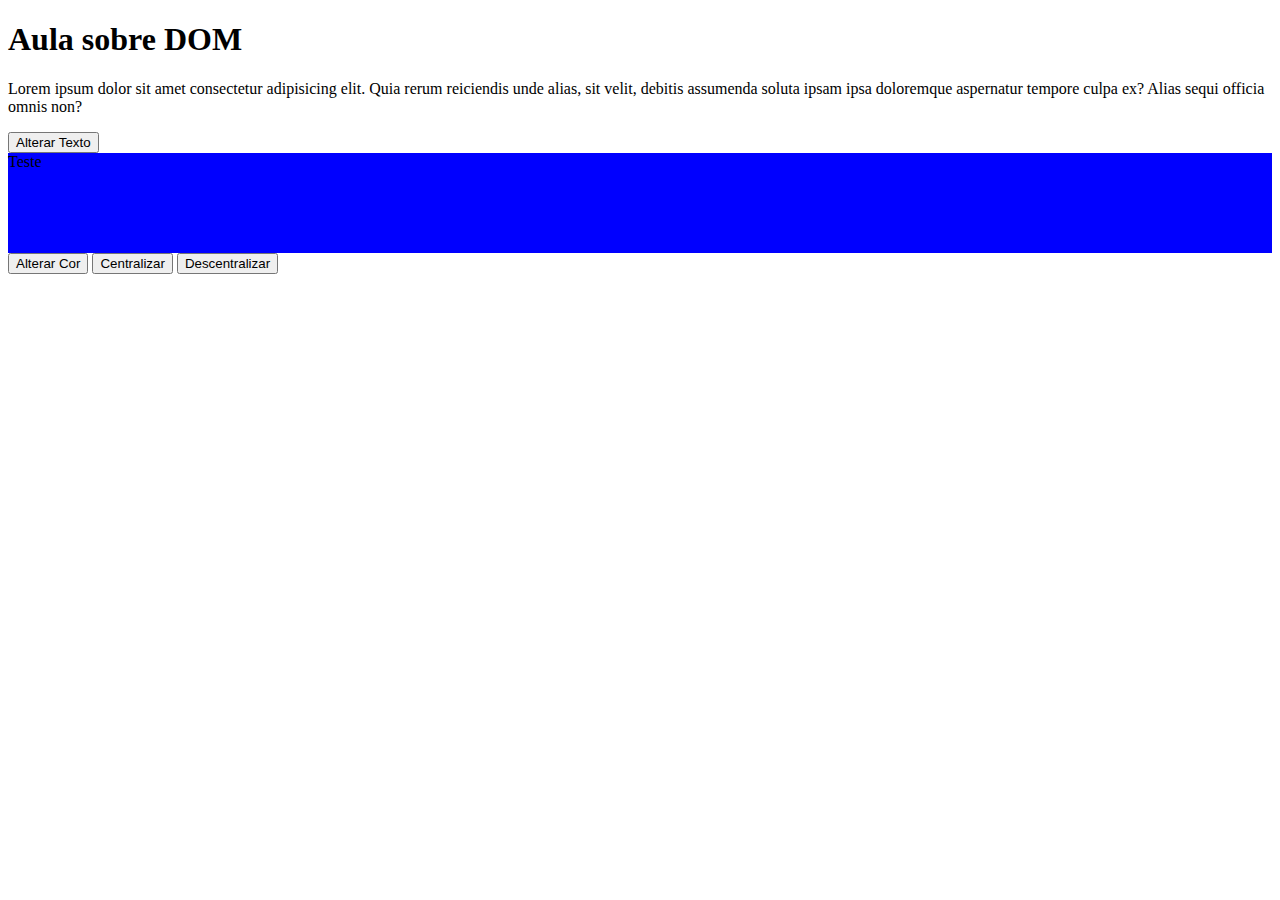
<file: index.html>
<!DOCTYPE html>
<html lang="pt-br">
<head>
    <meta charset="UTF-8">
    <meta name="viewport" content="width=device-width, initial-scale=1.0">
    <link rel="stylesheet" href="style.css">
    <title>Aula 8 - Manipulando o DOM</title>
</head>
<body>
    <h1 id="titulo">Aula sobre DOM</h1>
    <p id="paragrafo"> Lorem ipsum dolor sit amet consectetur adipisicing elit. Quia rerum reiciendis unde alias, sit velit, debitis assumenda soluta ipsam ipsa doloremque aspernatur tempore culpa ex? Alias sequi officia omnis non?</p>
    <div id="div-cor"></div>

    <button onclick="alterarTexto()">Alterar Texto</button>

    <div id="div-teste" style="background: blue; height: 100px;">Teste</div>
    <button onclick="alterarCor()">Alterar Cor</button>
    <button onclick="centralizar()">Centralizar</button>
    <button onclick="descentralizar()">Descentralizar</button>

    <script>
       const h1 = document.getElementById("titulo");
       

       const paragrafo = document.getElementById("paragrafo"); 

       function alterarTexto (){
        paragrafo.innerText = "Exemplo de manipulação via DOM."

        // paragrafo.innerHTML = `
        // <div>
        //     Exemplo de alteração de texto via DOM
        // </div>
        // <ul>
        //     <li>Lista 1</li>
        // </ul>
        
        // `
       }   
       
       const divCor = document.querySelector("#div-teste");

       function alterarCor(){
        divCor.style.background = "red";
       }

       function centralizar(){
        divCor.classList.add("centralizar");
       }

       function descentralizar(){
        divCor.classList.remove("centralizar");
       }

       

    </script>
    
</body>
</html>
</file>
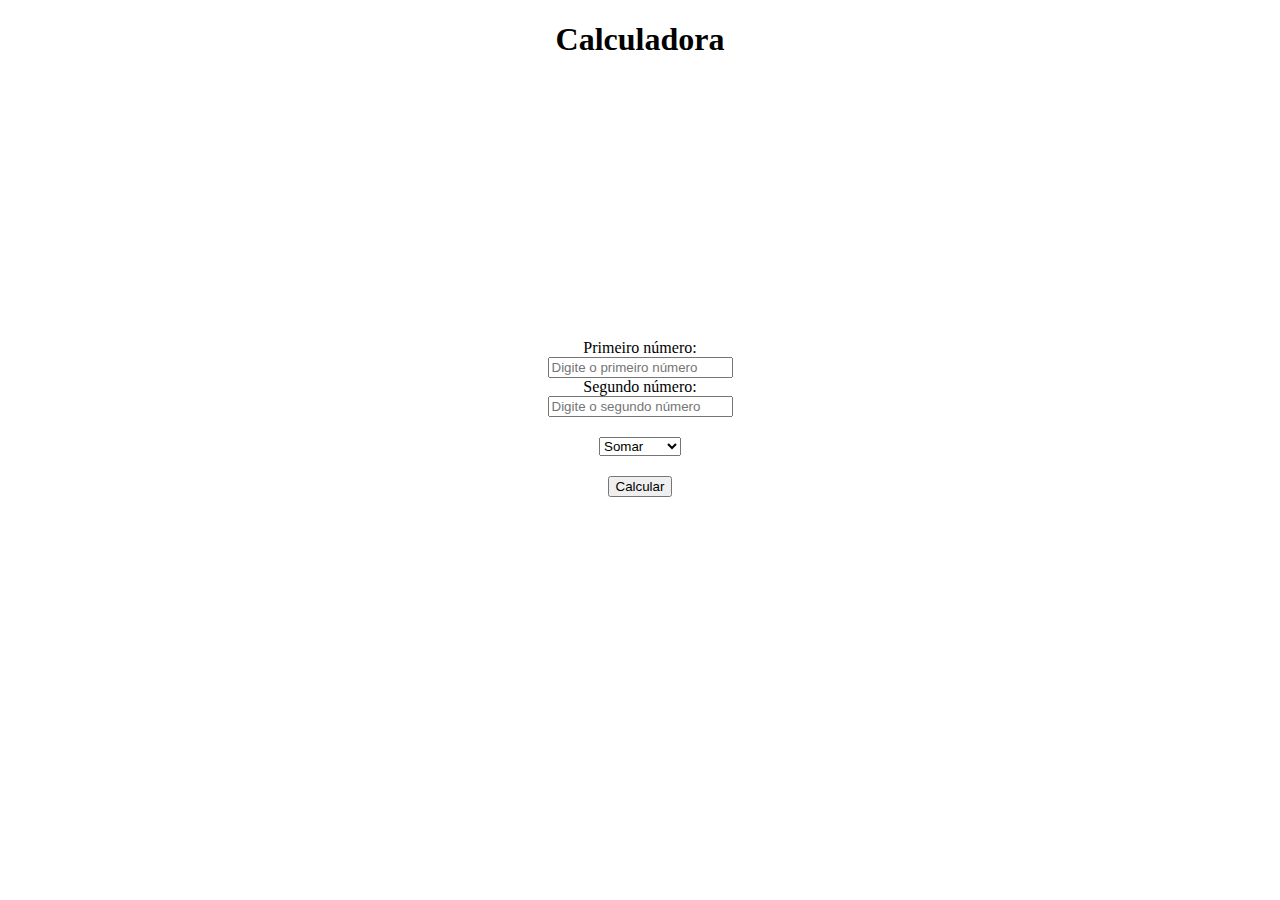
<file: calculadora/index.html>
<!DOCTYPE html>
<html lang="pt-br">
<head>
    <meta charset="UTF-8">
    <meta name="viewport" content="width=device-width, initial-scale=1.0">
    <link rel="stylesheet" href="./style.css">
    <title>Calculadora</title>
</head>
<body>
    <h1 class="title">Calculadora</h1>
    <form class="formulario">
        <label for="numero1">Primeiro número: </label>
        <input type="number"
        id="numero1"
        name="numero1"
        placeholder="Digite o primeiro número" 
        />

        <label for="numero2">Segundo número: </label>
        <input type="number"
        id="numero2"
        name="numero2"
        placeholder="Digite o segundo número"
        />

        <select name="opcoes" id="opcoes">
            <option value="soma">Somar</option>
            <option value="subtracao">Subtrair</option>
            <option value="multiplicacao">Multiplicar</option>
            <option value="divisao">Dividir</option>

        </select>

        <button>Calcular</button>
    </form>
    <div id="resultado-calculo"></div>

    <script src="./script.js"></script>
</body>
</html>
</file>
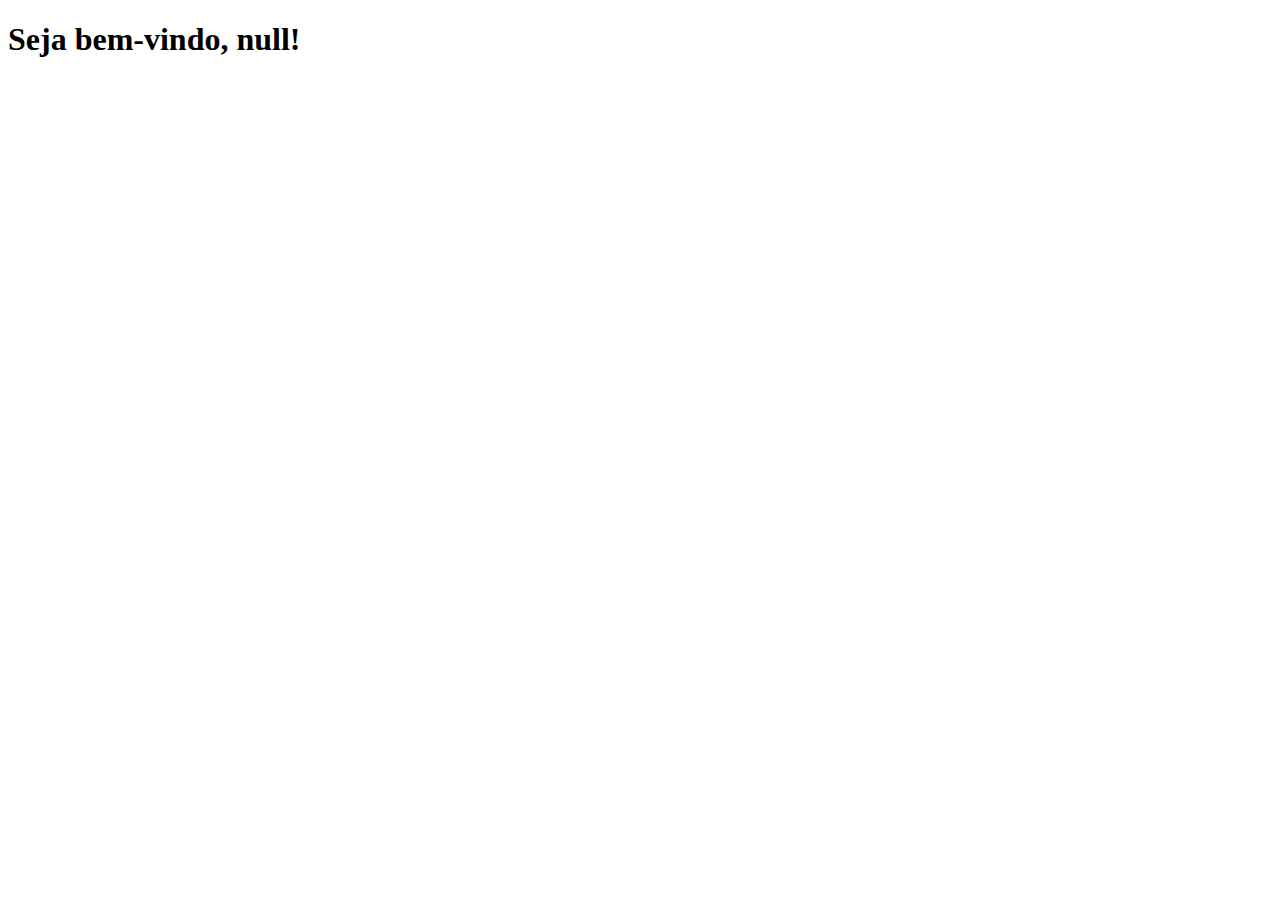
<file: exercicio-pag11.html>
<!DOCTYPE html>
<html lang="pt-br">
<head>
    <meta charset="UTF-8">
    <meta name="viewport" content="width=device-width, initial-scale=1.0">
    <title>Boas vindas!</title>
</head>

<body>
    <h1 id="titulo">Seja bem-vindo!</h1>
    

    <script>
        const h1 = document.getElementById("titulo")
    
        const nome = prompt("Qual seu nome?")
        h1.innerText = `Seja bem-vindo, ${nome}!`;
        

    </script>
    
</body>
</html>
</file>
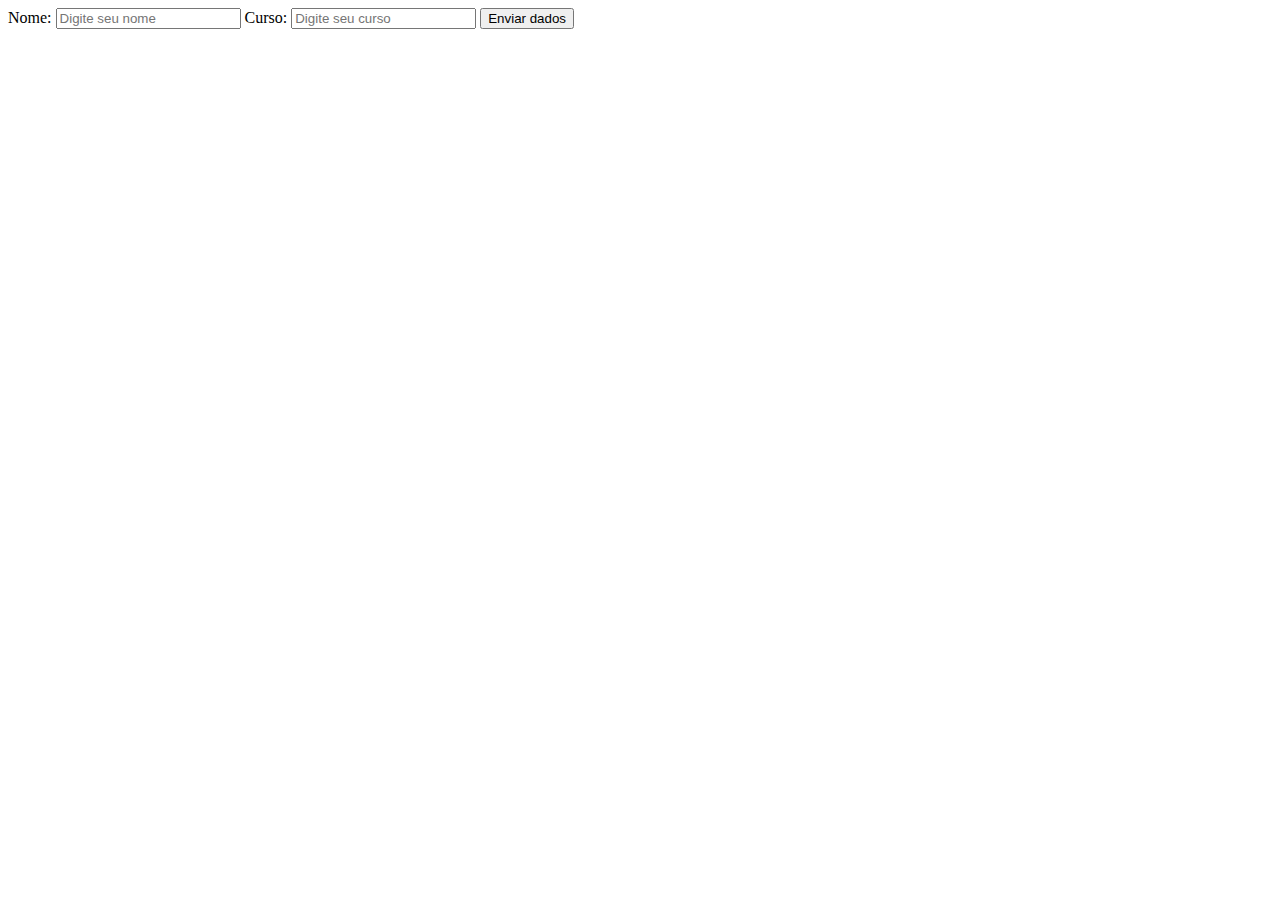
<file: formulario.html>
<!DOCTYPE html>
<html lang="pt-br">
<head>
    <meta charset="UTF-8">
    <meta name="viewport" content="width=device-width, initial-scale=1.0">
    <title>Exemplo formulário</title>
</head>

<body>
    <form onsubmit="cadastro()">
        <label for="nome">Nome: </label>
        <input 
        type="text" 
        id="nome" 
        name="nome" 
        placeholder="Digite seu nome"/>
        
        <label for="curso">Curso: </label>
        <input 
        type="text" 
        id="curso" 
        name="curso" 
        placeholder="Digite seu curso"/>

        <button type="submit">Enviar dados</button>

    </form>

    <script>

        /* Passo a passo para usar o form
        1- [] Fazer o get do elemento form
        2- [] Adicionar no form o eventListener
            2.1- [] No event listener diga o nome do evento
            2.2- [] Passe uma função anônima para receber o evento como parâmetro
            2.3- [] Use o prevent default no evento recebido como parâmetro
            2.4- [] Chame a função que quiser
        3- [] Crie a função que quiser e pegue os dados do form
        */




        const form = document.querySelector("form"); //1

        form.addEventListener("submit", function(evento){ //2, 2.1, 2.2
            evento.preventDefault(); // 2.3 - SUBIMIT PAROU AQUI

            chamaOla() //2.4
        })

        function chamaOla(){
            const nome = document.getElementById("nome").value; //3
            alert(`Olá, ${nome}!`)
        }

    </script>
    
</body>
</html>
</file>
<file: style.css>
.centralizar{
    text-align: center;
    font-weight: bold;
    background-color: aquamarine !important;
    color: rebeccapurple;
    display: flex;
    align-items: center;
    justify-content: center;
}
</file>
<file: calculadora/style.css>
.formulario{
    height: 80vh;
    display: flex;
    flex-direction: column;
    align-items: center;
    justify-content: center;
}

#opcoes{
    margin: 20px 0;
}

.title{
    display: flex;
    justify-content: center;
    margin-bottom: 0;
}

#resultado-calculo{
    display: flex;
    align-items: center;
    justify-content: center;
    font-size: 3em;
}
</file>
